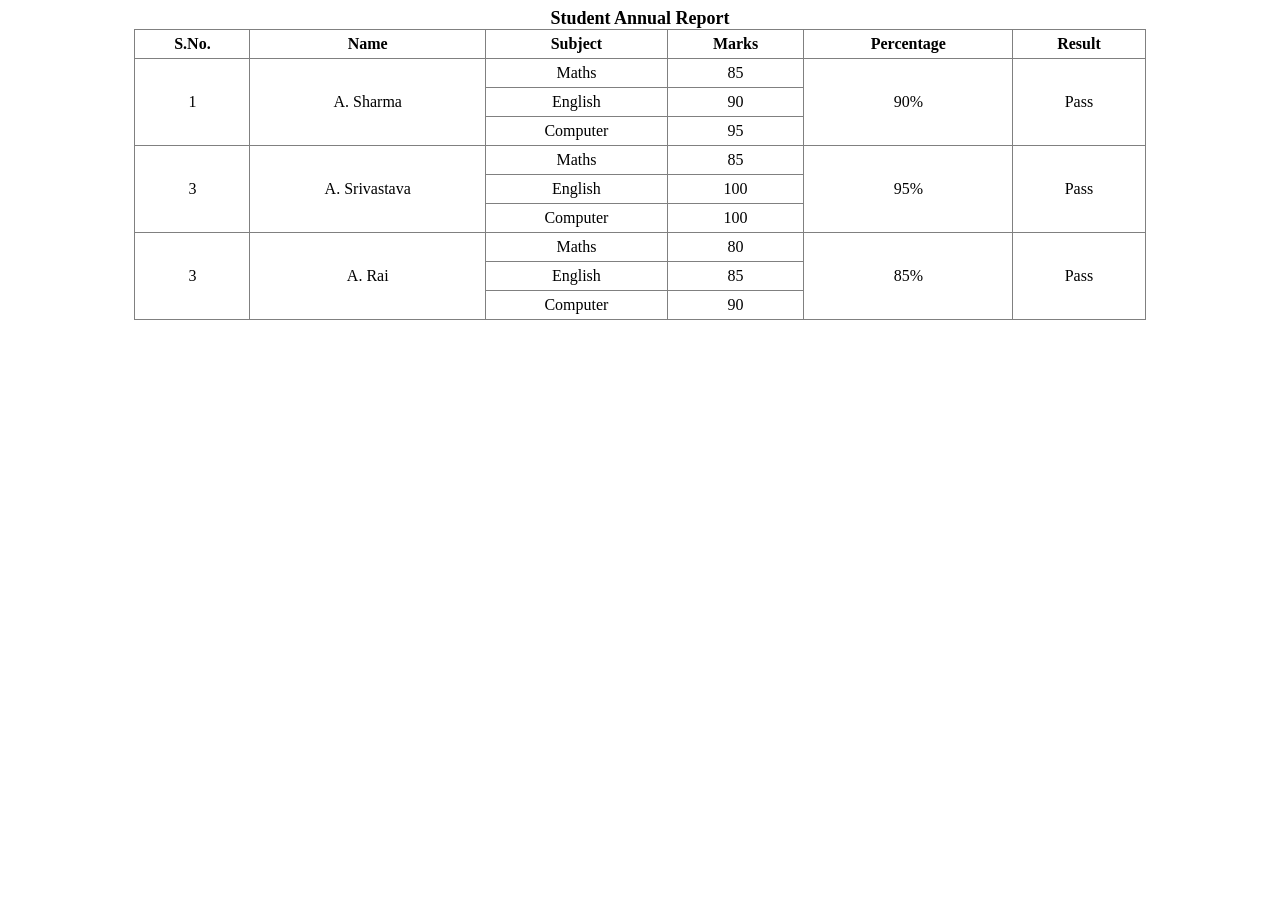
<file: testOne.html>
<!DOCTYPE html>
<html lang="en">
<head>
    <meta charset="UTF-8">
    <meta name="viewport" content="width=device-width, initial-scale=1.0">
    <title>Test Webpage</title>
    <style>
        caption{
            font-size:  large;
            font-weight: bold;
        }
        table{
            width: 80%;
            margin: auto;
            border-collapse: collapse;
        }
        td,th{
            text-align: center; 
        }
    </style>
</head>
<body>
    <table border="1" cellspacing="0" cellpadding="5">
        <caption>Student Annual Report</caption>
        <thead>
            <tr>
                <th>S.No.</th>
                <th>Name</th>
                <th>Subject</th>
                <th>Marks</th>
                <th>Percentage</th>
                <th>Result</th>
            </tr>
        </thead>
        <tbody>
            <tr>
                <td rowspan="3">1</td>
                <td rowspan="3">A. Sharma</td>
                <td>Maths</td>
                <td>85</td>
                <td rowspan="3">90%</td>
                <td rowspan="3">Pass</td>
            </tr>
            <tr>
                <td>English</td>
                <td>90</td>
            </tr>
            <tr>
                <td>Computer</td>
                <td>95</td>
            </tr>
            <tr>
                <td rowspan="3">3</td>
                <td rowspan="3">A. Srivastava</td>
                <td>Maths</td>
                <td>85</td>
                <td rowspan="3">95%</td>
                <td rowspan="3">Pass</td>
            </tr>
            <tr>
                <td>English</td>
                <td>100</td>
            </tr>
            <tr>
                <td>Computer</td>
                <td>100</td>
            </tr>
            <tr>
                <td rowspan="3">3</td>
                <td rowspan="3">A. Rai</td>
                <td>Maths</td>
                <td>80</td>
                <td rowspan="3">85%</td>
                <td rowspan="3">Pass</td>
            </tr>
            <tr>
                <td>English</td>
                <td>85</td>
            </tr>
            <tr>
                <td>Computer</td>
                <td>90</td>
            </tr>
        </tbody>
    </table>
</body>
</html>
</file>
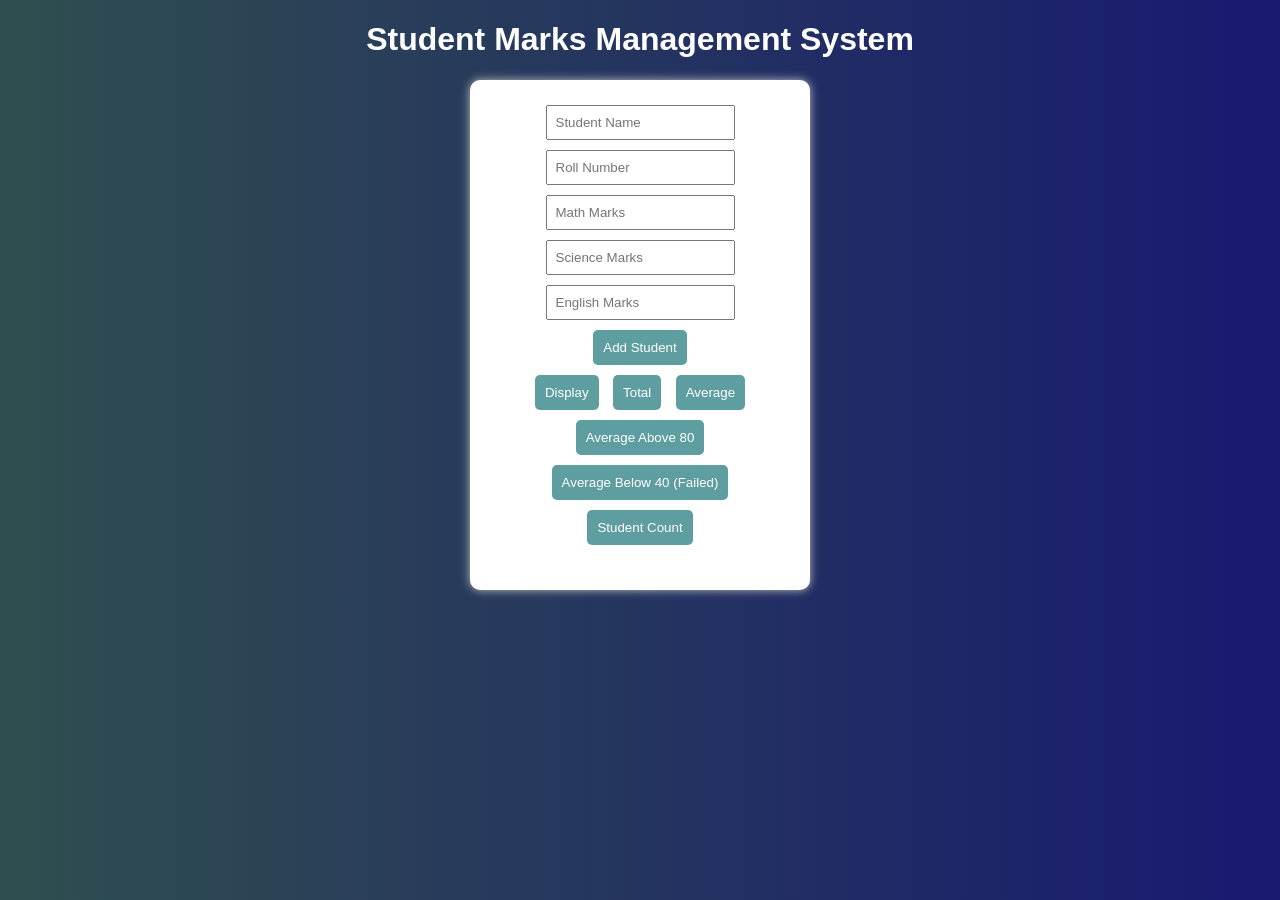
<file: JavaScript/assessmentOne.html>
<!DOCTYPE html>
<html>
<head>
    <title>Student Marks Management System</title>
    <link rel="stylesheet" href="assessmentOne.css">
</head>
<body>
    <h1>Student Marks Management System</h1>
    <div class="container">
        <div class="form">
            <input type="text" id="name" placeholder="Student Name">
            <input type="text" id="roll" placeholder="Roll Number">
            <input type="number" id="math" placeholder="Math Marks">
            <input type="number" id="science" placeholder="Science Marks">
            <input type="number" id="english" placeholder="English Marks">
            <button onclick="addStudent()">Add Student</button>
        </div>
        <div class="buttons">
            <button onclick="displayStudents()">Display</button>
            <button onclick="calculateTotals()">Total</button>
            <button onclick="calculateAverage()">Average</button>
            <button onclick="showTopStudents()">Average Above 80</button>
            <button onclick="showFailedStudents()">Average Below 40 (Failed)</button>
            <button onclick="countStudents()">Student Count</button>
        </div>
        <div id="output"></div>
    </div>
    <script src="assessmentOne.js"></script>
</body>
</html>
</file>
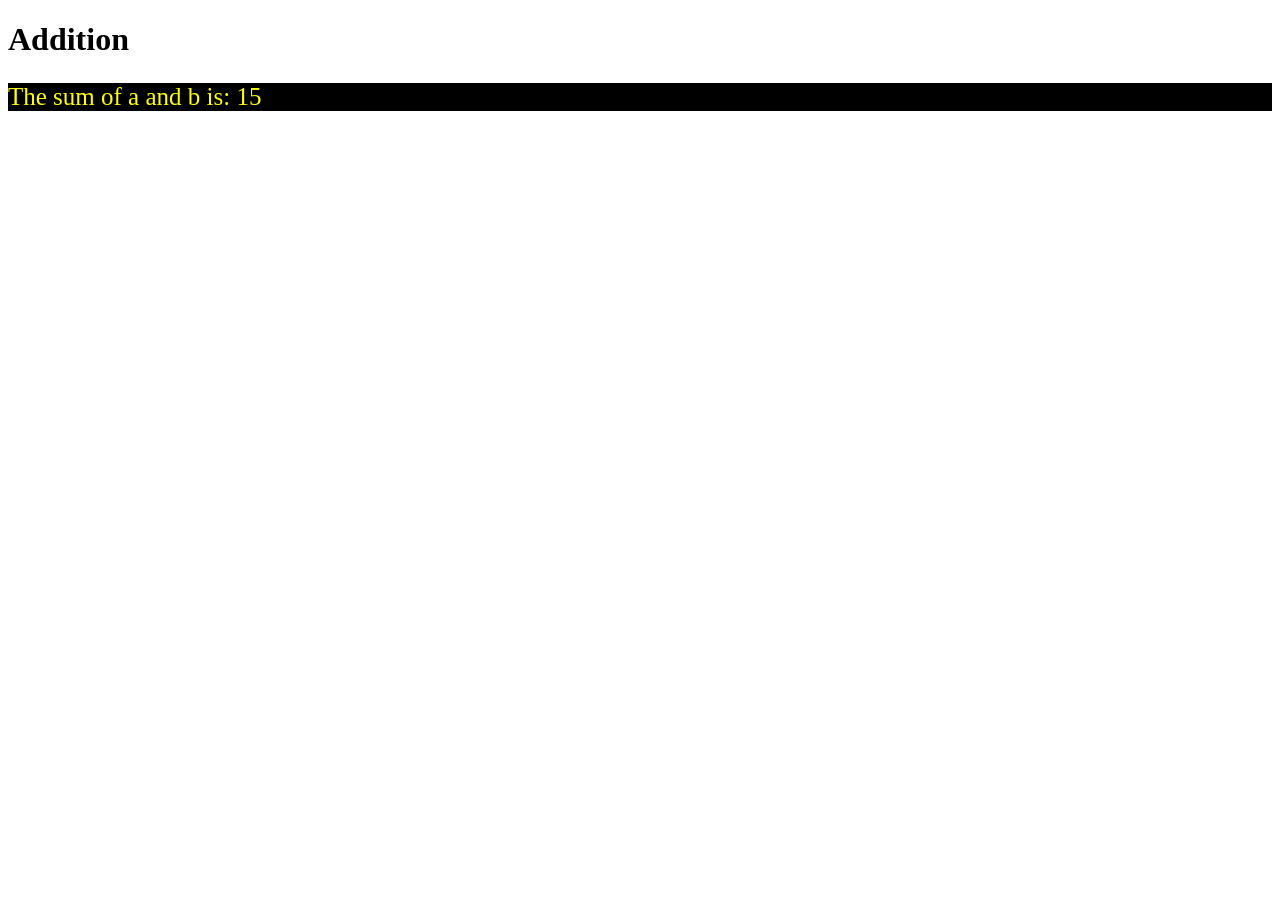
<file: JavaScript/one.html>
<!DOCTYPE html>
<html lang="en">
<head>
    <meta charset="UTF-8">
    <meta name="viewport" content="width=device-width, initial-scale=1.0">
    <title>JS Variables Intro</title>
</head>
<body>
    <h1>Addition</h1>
    <p id="demo"></p>
    <script>
        var a=5;
        var b=10;
        var c=a+b;
        document.getElementById("demo").style.fontSize="25px";
        document.getElementById("demo").style.color="yellow";
        document.getElementById("demo").innerHTML="The sum of a and b is: "+c;
        document.getElementById("demo").style.backgroundColor="Black";
        console.log("The sum is: "+c);
    </script>
</body>
</html>
</file>
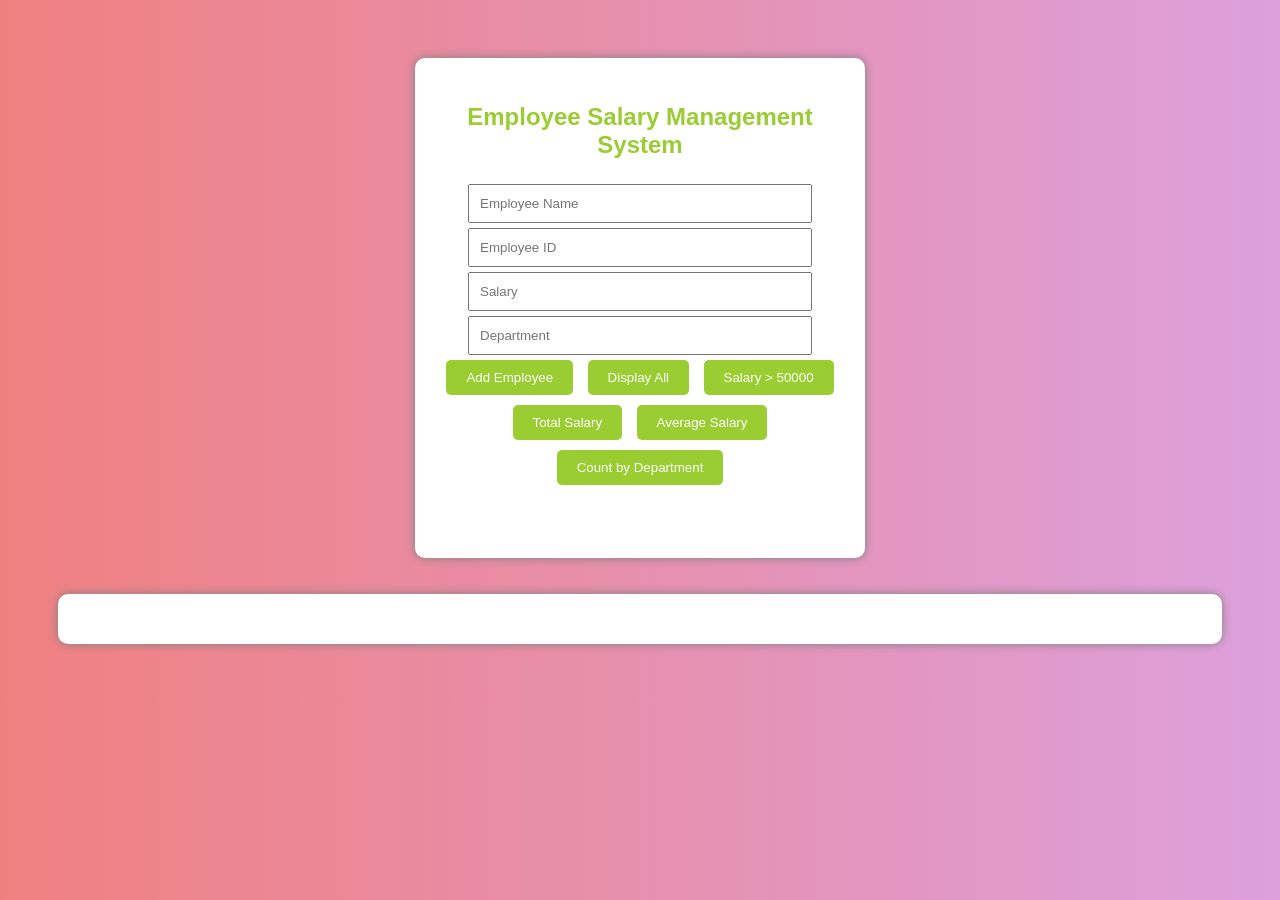
<file: Experiments/ExperimentFIVE/ExperimentFive.html>
<!DOCTYPE html>
<html>
<head>
    <title>Experiment Five</title>
    <link rel="stylesheet" href="styleFive.css">
</head>
<body>
    <div class="container">
        <h2>Employee Salary Management System</h2>
        <input type="text" id="name" placeholder="Employee Name">
        <input type="text" id="empId" placeholder="Employee ID">
        <input type="number" id="salary" placeholder="Salary">
        <input type="text" id="dept" placeholder="Department">
        <button onclick="addEmployee()">Add Employee</button>
        <button onclick="displayEmployees()">Display All</button>
        <button onclick="filterSalary()">Salary > 50000</button>
        <button onclick="totalSalary()">Total Salary</button>
        <button onclick="averageSalary()">Average Salary</button>
        <button onclick="countDepartment()">Count by Department</button>
    </div><br><br>
    <div class="box" id="output"></div>
    <script src="scriptFive.js"></script>
</body>
</html>
</file>
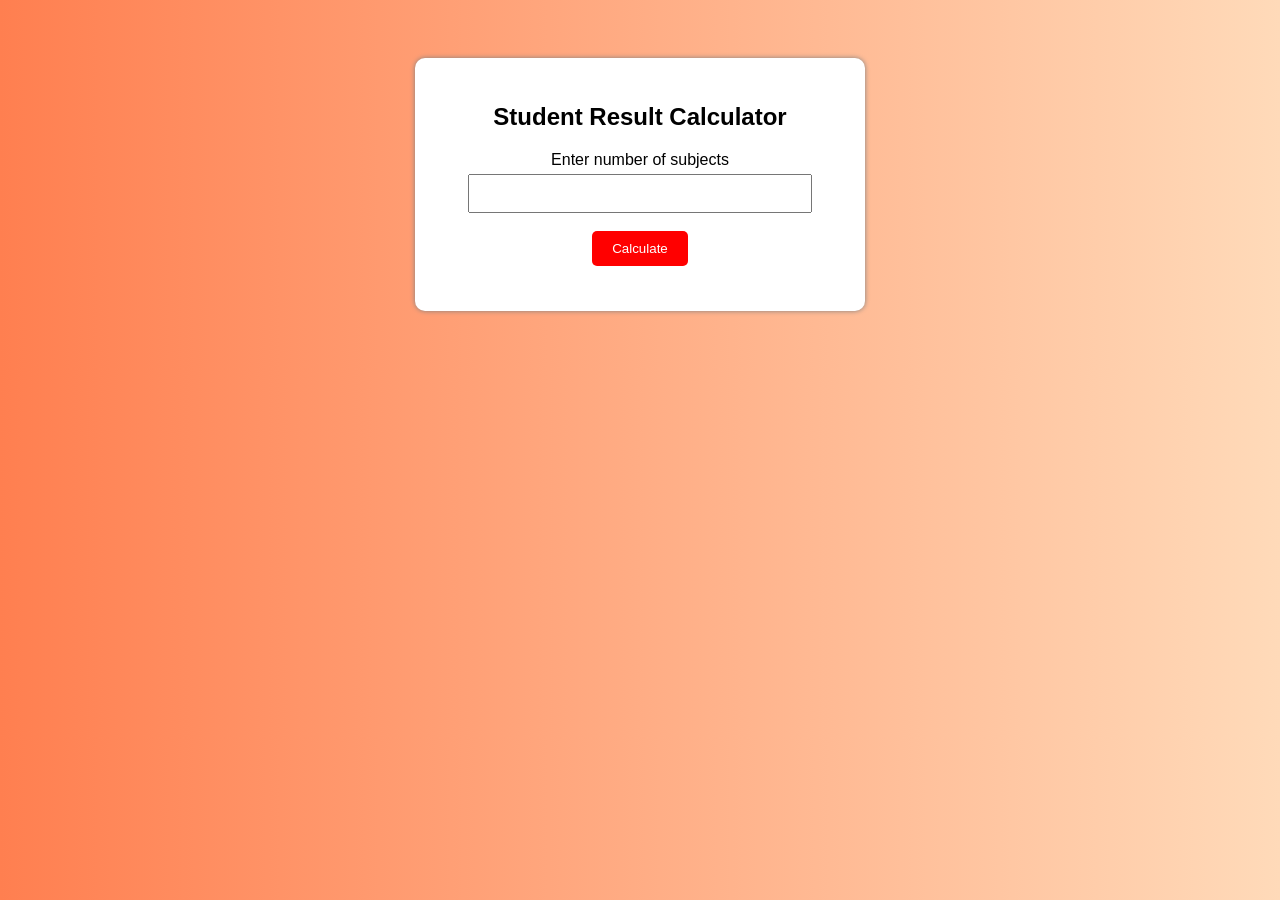
<file: Experiments/ExperimentFOUR/experimentFour.html>
<!DOCTYPE html>
<html>
<head>
    <title>Experiment Four</title>
    <link rel="stylesheet" href="styleFour.css">
</head>
<body>
    <div class="container">
        <h2>Student Result Calculator</h2>
        <label for="subjects">Enter number of subjects</label><br>
        <input type="number" id="subjects"><br><br>
        <button onclick="calcResult()">Calculate</button>
        <div id="result"></div>
    </div>
    <script src="scriptFour.js"></script>
</body>
</html>
</file>
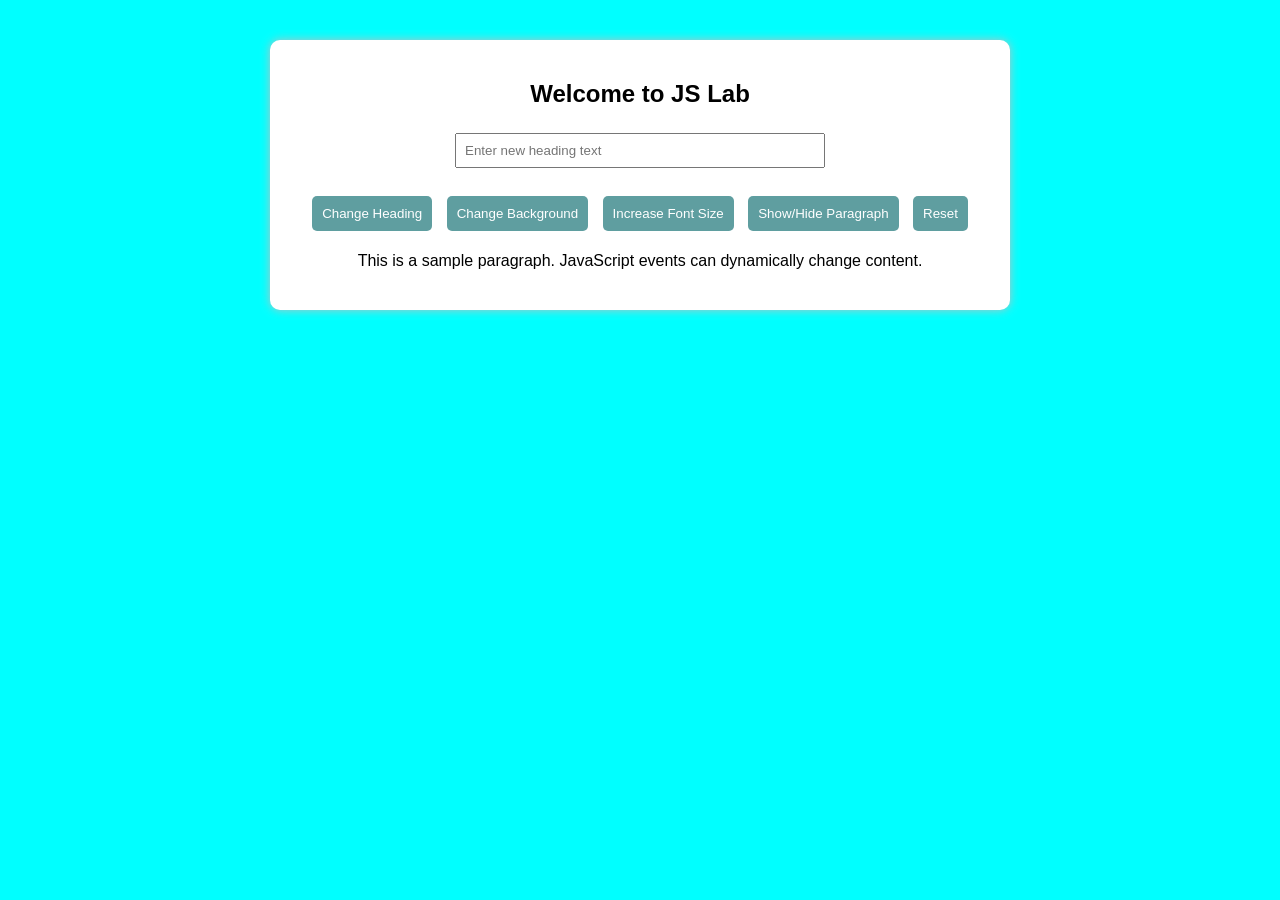
<file: Experiments/ExperimentSIX/experimentSix.html>
<!DOCTYPE html>
<html>
<head>
    <title>Experiment Six</title>
    <link rel="stylesheet" href="styleSix.css">
</head>
<body>
    <div class="container">
        <h2 id="mainheading">Welcome to JS Lab</h2>
        <input type="text" id="userinput" placeholder="Enter new heading text"><br><br>
        <button id="changeTextBtn">Change Heading</button>
        <button id="bgColorBtn">Change Background</button>
        <button id="fontSizeBtn">Increase Font Size</button>
        <button id="toggleBtn">Show/Hide Paragraph</button>
        <button id="resetBtn">Reset</button>
        <p id="paragraph">This is a sample paragraph. JavaScript events can dynamically change content.</p>
    </div>
    <script src="scriptSix.js"></script>
</body>
</html>
</file>
<file: JavaScript/assessmentOne.css>
body {
    font-family: Arial, sans-serif;
    text-align: center;
    background-image: linear-gradient(to left,midnightblue, darkslategray);
}
.container {
    margin-top: 50px;
    width: 300px;
    margin: auto;
    padding: 20px;
    padding-bottom: 0px;
    border-radius: 10px;
    box-shadow: 0px 0px 10px silver;
    background-color: white;
}
h1 {
    color: white;
}
input {
    margin: 5px;
    padding: 8px;
}
button {
    margin: 5px;
    padding: 10px;
    cursor: pointer;
    border: none;
    background-color: cadetblue;
    color: white;
    border-radius: 5px;
}
button:hover {
    background-color: teal;
}
#output {
    margin-top: 20px;
    padding: 10px;
    background: white;
    width: 80%;
    margin-left: auto;
    margin-right: auto;
    border-radius: 5px;
    text-align: left;
}
</file>
<file: Experiments/ExperimentFIVE/styleFive.css>
body{
    background-image: linear-gradient(to right,lightcoral,plum);
    font-family: Arial, sans-serif;
    text-align: center;
    padding: 50px;
}
h2 {
    color: yellowgreen;
}
.container{
    padding: 25px;
    width: 400px;
    height: 450px;
    margin: auto;
    border-radius: 10px;
    box-shadow: 0px 0px 10px gray;
    background-color: white ;
}
.box {
    padding: 25px;
    width: auto;
    margin: auto;
    border-radius: 10px;
    box-shadow: 0px 0px 10px gray;
    background-color: white;
}
input{
    padding: 10px;
    width: 80%;
    margin-top: 5px;
}
button{
    padding: 10px 20px;
    margin: 5px;
    background-color: yellowgreen;
    color: white;
    border: none;
    border-radius: 5px;
    cursor: pointer;
}
button:hover{
    background-color: goldenrod;
}
#result{
    margin-top: 20px;
    font-size: 15px;
    text-align: left;
}
</file>
<file: Experiments/ExperimentFOUR/styleFour.css>
body{
    background-image: linear-gradient(to right,coral,peachpuff);
    font-family: Arial, sans-serif;
    text-align: center;
    padding: 50px;
}
.container{
    padding: 25px;
    width: 400px;
    margin: auto;
    border-radius: 10px;
    box-shadow: 0px 0px 5px gray;
    background-color: white;
}
input{
    padding: 10px;
    width: 80%;
    margin-top: 5px;
}
button{
    padding: 10px 20px;
    background-color: red;
    color: white;
    border: none;
    border-radius: 5px;
    cursor: pointer;
}
button:hover{
    background-color: darkred;
}
#result{
    margin-top: 20px;
    font-size: 15px;
}
</file>
<file: Experiments/ExperimentSIX/styleSix.css>
body {
    font-family: Arial, sans-serif;
    text-align: center;
    /* background-image: linear-gradient(to left,darkorchid, slateblue); */
    background-color: aqua;
    margin-top: 40px;
}
.container {
    width: 700px;
    height: 250px;
    margin: auto;
    padding: 20px;
    padding-bottom: 0px;
    border-radius: 10px;
    box-shadow: 0px 0px 10px silver;
    background-color: white;
}
h1 {
    color: white;
}
input {
    margin: 5px;
    padding: 8px;
    width: 50%;
}
button {
    margin: 5px;
    padding: 10px;
    cursor: pointer;
    border: none;
    background-color: cadetblue;
    color: white;
    border-radius: 5px;
}
button:hover {
    background-color: teal;
}
#output {
    margin-top: 20px;
    padding: 10px;
    background: white;
    width: 80%;
    margin-left: auto;
    margin-right: auto;
    border-radius: 5px;
    text-align: left;
}
</file>
